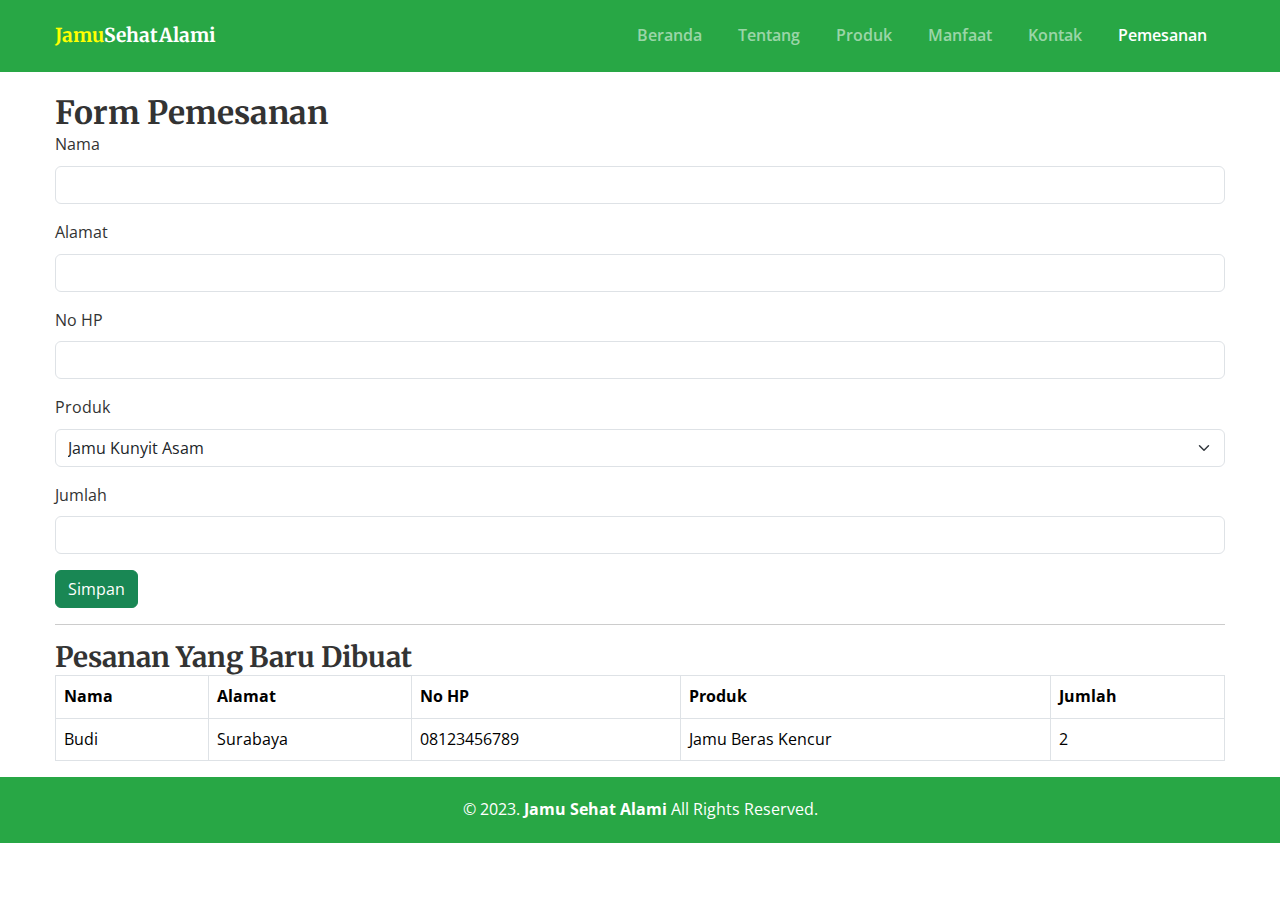
<file: Pemesanan.html>
<!DOCTYPE html>
<html lang="en">
<head>
    <meta charset="UTF-8">
    <meta name="viewport" content="width=device-width, initial-scale=1.0">
    <title>Galeri Jamu Tradisional</title>
    <link href="https://cdn.jsdelivr.net/npm/bootstrap@5.3.0/dist/css/bootstrap.min.css" rel="stylesheet">
    <link rel="stylesheet" href="https://fonts.googleapis.com/css2?family=Open+Sans:wght@400;600&family=Merriweather:wght@700&display=swap">
    <link rel="stylesheet" href="style.css">
</head>
<body>

    <!-- Navigation -->
    <nav class="navbar navbar-expand-lg navbar-dark bg-success fixed-top">
        <div class="container">
            <a class="navbar-brand" href="Index.html"><span>Jamu</span>SehatAlami</a>
            <button class="navbar-toggler" type="button" data-bs-toggle="collapse" data-bs-target="#navbarNav">
                <span class="navbar-toggler-icon"></span>
            </button>
            <div class="collapse navbar-collapse" id="navbarNav">
                <ul class="navbar-nav ms-auto">
                    <li class="nav-item"><a class="nav-link" href="index.html">Beranda</a></li>
                    <li class="nav-item"><a class="nav-link" href="tentang.html">Tentang</a></li>
                    <li class="nav-item"><a class="nav-link" href="produk.html">Produk</a></li>
                    <li class="nav-item"><a class="nav-link" href="manfaat.html">Manfaat</a></li>
                    <li class="nav-item"><a class="nav-link" href="kontak.html">Kontak</a></li>
                    <li class="nav-item"><a class="nav-link active" href="pemesanan.html">Pemesanan</a></li>
                </ul>
            </div>
        </div>
    </nav>  

<div class="container mt-4">
  <h2>Form Pemesanan</h2>
  <form>
    <div class="mb-3">
      <label class="form-label">Nama</label>
      <input type="text" class="form-control" required>
    </div>
    <div class="mb-3">
      <label class="form-label">Alamat</label>
      <input type="text" class="form-control" required>
    </div>
    <div class="mb-3">
      <label class="form-label">No HP</label>
      <input type="text" class="form-control" required>
    </div>
    <div class="mb-3">
      <label class="form-label">Produk</label>
      <select class="form-select">
        <option>Jamu Kunyit Asam</option>
        <option>Jamu Beras Kencur</option>
        <option>Jamu Temulawak</option>
      </select>
    </div>
    <div class="mb-3">
      <label class="form-label">Jumlah</label>
      <input type="number" class="form-control" required>
    </div>
    <button type="submit" class="btn btn-success">Simpan</button>
  </form>
  <hr>
  <h3>Pesanan Yang Baru Dibuat</h3>
  <table class="table table-bordered">
    <thead>
      <tr>
        <th>Nama</th>
        <th>Alamat</th>
        <th>No HP</th>
        <th>Produk</th>
        <th>Jumlah</th>
      </tr>
    </thead>
    <tbody>
      <tr>
        <td>Budi</td>
        <td>Surabaya</td>
        <td>08123456789</td>
        <td>Jamu Beras Kencur</td>
        <td>2</td>
      </tr>
    </tbody>
  </table>
</div> 

<!-- Copyright -->
<div id="copyright">
    <div class="wrapper">
        &copy; 2023. <b>Jamu Sehat Alami</b> All Rights Reserved.
    </div>
</div>

<!-- Tambahan Script -->
<script>
  const form = document.querySelector('form');
  const tableBody = document.querySelector('tbody');

  form.addEventListener('submit', function (e) {
    e.preventDefault();

    const textInputs = form.querySelectorAll('input[type="text"]');
    const nama = textInputs[0].value;
    const alamat = textInputs[1].value;
    const nohp = textInputs[2].value;
    const produk = form.querySelector('select').value;
    const jumlah = form.querySelector('input[type="number"]').value;

    const newRow = document.createElement('tr');
    newRow.innerHTML = `
      <td>${nama}</td>
      <td>${alamat}</td>
      <td>${nohp}</td>
      <td>${produk}</td>
      <td>${jumlah}</td>
    `;

    tableBody.appendChild(newRow);
    form.reset();
  });
</script>

<script src="https://cdn.jsdelivr.net/npm/bootstrap@5.3.0/dist/js/bootstrap.bundle.min.js"></script>
</body>
</html>
</file>
<file: style.css>
:root {
    --primary: #28a745;
}

* {
    margin: 0;
    box-sizing: border-box;
}

html, body {
    overflow-x: hidden;
}

body {
    font-family: 'Open Sans', sans-serif;
    margin: 0;
    padding: 0;
    padding-top: 70px;
    color: #333;
    line-height: 1.6;
}

h1, h2, h3, h4, h5, h6 {
    margin-top: 1rem;
    margin: 0;
    padding: 0;
    font-family: 'Merriweather', serif;
    font-weight: 700;
}

a {
    text-decoration: none;
    color: inherit;
}

.container {
    max-width: 1200px;
    margin: 0 auto;
    padding: 0 15px;
}

/* Navigation */
.navbar {
    padding: 15px 0;
    transition: all 0.3s;
}

.navbar-brand {
    font-family: 'Merriweather', serif;
    font-size: 1.2rem;
    font-weight: 700;
}

.navbar .navbar-brand span {

    color: #ffff00;
}

.nav-link {
    font-weight: 600;
    margin: 0 10px;
    transition: color 0.3s;
}

.nav-link:hover {
    color: #d4edda !important;
}

.bg-success {
    background-color: var(--primary) !important;
}

/* Hero Section*/
.hero {
    min-height: 100vh;
    display: flex;
    align-items: center;
    background-image: linear-gradient(rgba(0, 0, 0, 0.5), rgba(0, 0, 0, 0.5)), url('images/Jamu.jpg');
    background-repeat: no-repeat;
    background-size: cover;
    background-position: center;
    position: relative;
    -webkit-mask-image: linear-gradient(rgba(0, 0, 0, 1) 85%, rgba(0, 0, 0, 0));
    mask-image: linear-gradient(rgba(0, 0, 0, 1) 85%, rgba(0, 0, 0, 0));
    color: white;
}

.hero .content .hero-img {
    max-width: 300px;
    border-radius: 1rem;
    margin-bottom: 2rem;
    box-shadow: 0 8px 20px rgba(0, 0, 0, 0.4);
}


.hero .mask-container {
    position: absolute;
    inset: 0;

    mask-image: url('img/header-bg.svg');
    mask-repeat: no-repeat;
    mask-size: cover;
    mask-position: center;

    -webkit-mask-image: url('img/header-bg.svg');
    -webkit-mask-repeat: no-repeat;
    -webkit-mask-size: cover;
    -webkit-mask-position: center;
}


.hero .content {
    padding: 1.4rem 7%;
    width: 100%;
    text-align: center;
    position: absolute;
    top: 50%;
    left: 50%;
    transform: translate(-50%, -50%);
}

.hero .content h1 {
    font-size: 5em;
    color: #fff;
    text-shadow: 1px 1px 3px rgba(1, 1, 3, 0.5);
    line-height: 1.2;
    margin-bottom: 1rem;
}

.hero .content h1 span {
    color: var(--primary);
}

.hero .content p {
    font-size: 1.6rem;
    margin-bottom: 2rem;
    line-height: 1.4;
    font-weight: 100;
    text-shadow: 1px 1px 3px rgba(1, 1, 3, 0.5);
    mix-blend-mode: difference;
}

.hero .content .cta {
    margin-top: 1rem;
    display: inline-block;
    padding: 1rem 3rem;
    font-size: 1.4rem;
    color: #fff;
    background-color: var(--primary);
    border-radius: 0.5rem;
    box-shadow: 1px 1px 3px rgba(1, 1, 3, 0.5);
    transition: all 0.3s;
    border: 2px solid var(--primary);
}

.hero .content .cta:hover {
    background-color: transparent;
    color: white;
    border-color: white;
}

/* Content Sections */
.kolom {
    padding: 50px 0;
    text-align: center;
}

.kolom h2 {
    font-size: 2.5rem;
    margin-bottom: 20px;
    color: var(--primary);
}

.deskripsi {
    font-size: 1.2rem;
    margin-bottom: 30px;
    color: #555;
}

.tbl-biru {
    display: inline-block;
    background-color: #007bff;
    color: white;
    padding: 10px 20px;
    border-radius: 5px;
    margin-top: 20px;
    transition: all 0.3s;
}

.tbl-biru:hover {
    background-color: #0056b3;
    color: white;
}

.tengah {
    text-align: center;
    padding: 50px 0;
}

.tengah h2 {
    font-size: 2.5rem;
    margin-bottom: 50px;
    color: var(--primary);
}

/* Product Cards */
.tutor-list {
    display: flex;
    flex-wrap: wrap;
    justify-content: center;
    gap: 30px;
    margin-top: 30px;
}

.kartu-tutor {
    width: 200px;
    text-align: center;
    padding: 20px;
    border-radius: 10px;
    box-shadow: 0 5px 15px rgba(0, 0, 0, 0.1);
    transition: transform 0.3s;
}

.kartu-tutor:hover {
    transform: translateY(-10px);
}

.kartu-tutor img {
    width: 100%;
    height: 150px;
    object-fit: cover;
    border-radius: 5px;
    margin-bottom: 15px;
}

.kartu-tutor p {
    font-weight: 600;
    color: var(--primary);
}

/* Testimonials */
.partner-list {
    display: flex;
    flex-wrap: wrap;
    justify-content: center;
    gap: 20px;
    margin-top: 30px;
}

.kartu-partner {
    width: 200px;
    padding: 15px;
    margin: 10px;
    background: #fff;
    border-radius: 12px;
    box-shadow: 0 4px 12px rgba(0,0,0,0.1);
}


.kartu-partner p {
    margin-top: 10px;
    font-size: 1rem;
    color: #333;
    line-height: 1.6;
    text-align: center;
}


.kartu-partner img {
    width: 120px;
    height: 120px;
    object-fit: cover;
    border-radius: 50%;
    margin-bottom: 10px;
}

/* Footer */
#contact {
    background-color: #f8f9fa;
    padding: 50px 0;
}

.wrapper {
    max-width: 1200px;
    margin: 0 auto;
    padding: 0 15px;
}

.footer {
    display: flex;
    flex-wrap: wrap;
    justify-content: space-between;
}

.footer-section {
    flex: 1;
    min-width: 300px;
    padding: 20px;
}

.footer-section h3 {
    color: var(--primary);
    margin-bottom: 20px;
}

.footer-section p {
    margin-bottom: 10px;
}

#copyright {
    background-color: var(--primary);
    color: white;
    text-align: center;
    padding: 20px 0;
    width: 100%;
    margin: 0;
    max-width: none;
}


/* Responsive Adjustments */
@media (max-width: 1200px) {
    .hero .content h1 {
        font-size: 4em;
    }
}

@media (max-width: 768px) {
    .hero .content h1 {
        font-size: 3em;
    }
    
    .hero .content p {
        font-size: 1.2rem;
    }
    
    .navbar-brand {
        font-size: 1.3rem;
    }
    
    .kolom h2, .tengah h2 {
        font-size: 2rem;
    }
    
    .tutor-list, .partner-list {
        gap: 15px;
    }
    
    .kartu-tutor {
        width: 150px;
    }
}

@media (max-width: 576px) {
    .hero .content h1 {
        font-size: 2.5em;
    }
    
    .hero .content {
        padding: 1.4rem;
    }
    
    .footer-section {
        min-width: 100%;
        text-align: center;
    }
}
</file>
